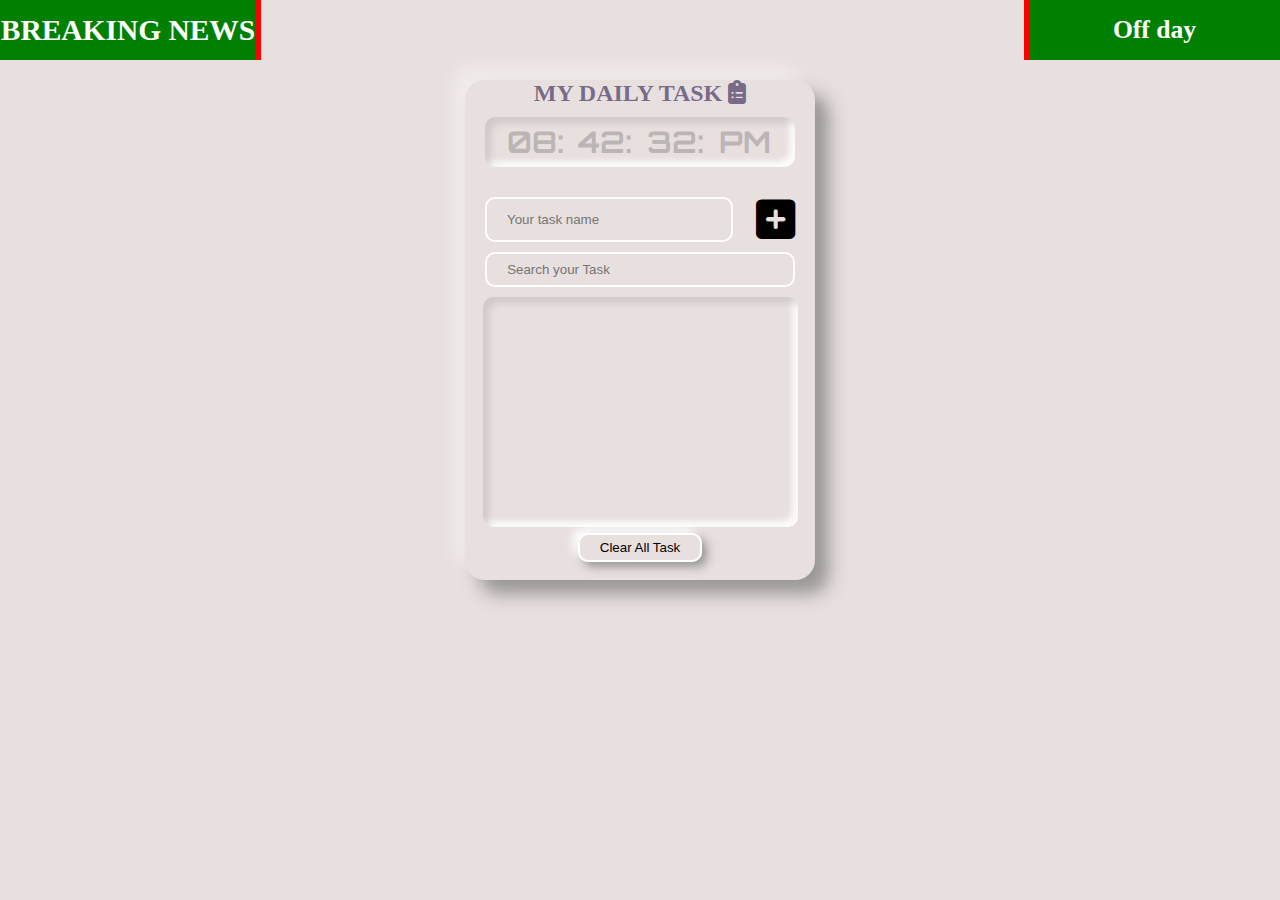
<file: assets/toDo.html>
<!DOCTYPE html>
<html lang="en">

<head>
    <meta charset="UTF-8">
    <meta name="viewport" content="width=device-width, initial-scale=1.0">
    <title>My Daily Task</title>
    <!-- <link rel="stylesheet" href="style.css"> -->
    <link rel="stylesheet" href="https://cdnjs.cloudflare.com/ajax/libs/font-awesome/6.4.2/css/all.min.css" />


    <!-- ==============Google Fonts=============== -->

    <link rel="preconnect" href="https://fonts.googleapis.com">
    <link rel="preconnect" href="https://fonts.gstatic.com" crossorigin>
    <link href="https://fonts.googleapis.com/css2?family=Orbitron:wght@400;500;600;700&display=swap" rel="stylesheet">

    <style>
        * {
            margin: 0;
            padding: 0;
            box-sizing: border-box;
        }




        body {
            /* height: 100vh; */
            width: 100%;
            /* display: flex;
    justify-content: center;
    align-items: center; */
            background-color: #e8dfdf;

            overflow-x: hidden;
        }

        .heading {
            height: 60px;
            width: 100vw;
            background-color: transparent;
            margin-bottom: 20px;
            position: relative;
        }

        marquee {
            line-height: 60px;
            font-size: 5vw;
            font-weight: 700;

        }

        .heading .class_link {
            position: absolute;
            height: 100%;
            width: 20%;

            top: 0;
            right: 0;
            background-color: green;

            font-size: 2vw;
            color: white;
            font-weight: 700;
            text-align: center;
            line-height: 60px;
            border-left: 5px solid red;





        }

        .heading .class_link a {
            text-decoration: none;
            color: white;
            border: 1px solid white;
            display: none;


        }

        .heading .class_link span {
            /* display: none; */

            animation: zubu .5s ease-in-out infinite;
        }

        .heading::before {
            content: "BREAKING NEWS";
            position: absolute;
            height: 100%;
            width: 20%;

            top: 0;
            left: 0;
            background-color: green;
            z-index: 10;
            font-size: 2.3vw;
            color: white;
            font-weight: 700;
            text-align: center;
            line-height: 60px;
            border-right: 5px solid red;

        }


        .container {
            height: 500px;
            width: 350px;
            background-color: #e8dfdf;
            margin: 0 auto;
            box-shadow: 14px 14px 17px #898888d4, -14px -14px 17px #f9f6f687;
            border-radius: 20px;
        }

        .container .row {
            display: flex;
            justify-content: center;
            margin: 10px 0px;
            color: #2d1a4f9c;

        }

        .container .row_one {
            display: flex;
            justify-content: space-between;
            width: 100%;

            padding: 0px 20px;
            margin-top: 30px;
        }

        .container .row_one #input_field {
            padding: 10px 20px;
            width: 80%;
            outline: none;
            border-radius: 10px;
            caret-color: red;
            border: 2px solid #ffffff;
            background-color: transparent;


        }

        .container .row_one #input_field::selection {
            font-weight: bold;
        }

        .container .row_one .addBtn {


            padding: 0px !important;

            border: none;
            outline: none;
            background-color: transparent;
            cursor: pointer;
        }

        .container .row_one .addBtn i {
            font-size: 45px;
        }

        .container .row_two {
            display: flex;
            justify-content: center;
            margin: 10px 0px;
        }

        .container .row_two #searching_input {
            width: 88.5%;
            padding: 8px 20px;
            outline: none;
            border-radius: 10px;
            caret-color: red;
            border: 2px solid #ffffff;
            background-color: transparent;
        }

        .container .my_clock {
            height: 50px;
            width: 88.5%;
            margin: 0 auto;
            background-color: transparent;

            margin-bottom: 10px;
            display: flex;
            justify-content: center;
            align-items: center;
            box-shadow: inset 6px 6px 6px #a5a4a456, inset -6px -6px 6px #fffefee2;
            border-radius: 10px;
        }

        .container .my_clock>span {
            height: 30px;
            width: 60px;
            margin: 2px 5px;
            background-color: transparent;
            color: rgba(106, 103, 103, 0.358);
            text-align: center;
            line-height: 30px;
            font-size: 30px;
            font-weight: 700;

            font-family: Orbitron;
        }

        .container .third_row {
            margin: 0px auto;
            height: 230px;
            width: 90%;

            box-shadow: inset 6px 6px 6px #a5a4a456, inset -6px -6px 6px #fffefee2;
            border-radius: 10px;
            position: relative;
            overflow-y: scroll;
        }

        .container .third_row ul {
            /* background-color: red; */
            position: absolute;
            /* top: 0;
    left: 0; */
            width: 100%;
            height: 100%;
            display: block;
            margin: 0 auto;
        }

        .container .third_row ul li {
            list-style: none;
            padding: 2px 5px;


            box-shadow: 6px 6px 6px #a5a4a456;
            position: relative;
            width: 80%;
            display: block;
            margin: 10px auto;

            /* display: flex;
    justify-content: space-between; */
        }

        .container .third_row ul li.completed {
            box-shadow: none;
        }

        .container #clearBtn {
            display: block;
            margin: 0 auto;
            margin-top: 6px;
            text-align: center;
            padding: 5px 20px;
            border: 2px solid #ffffff;
            border-radius: 10px;
            background-color: transparent;

            box-shadow: 5px 5px 10px #898888d4, -5px -5px 10px #fff;

            cursor: pointer;
        }

        .container .third_row ul li:nth-child(1) {
            margin-top: 20px;
        }

        .container .third_row ul li.checked {
            text-decoration: line-through;
            box-shadow: none;
            color: gray;
            color: gray;
        }

        .container .third_row ul li #edit {
            margin: 0px 10px;
        }



        .container .third_row ul li button {
            background-color: transparent;
            cursor: pointer;
            outline: none;
            border: none;

        }

        ::-webkit-scrollbar {

            width: 3px;
            border-radius: 10px;
            background-color: #e8dfdf;

        }

        ::-webkit-scrollbar-thumb {
            background-color: #2d1a4f9c;
            border-radius: 5px;
        }


        @keyframes zubu {
            from {
                color: white;
            }

            to {
                color: red;
            }
        }
    </style>
</head>

<body>
    <div class="heading">
        <marquee behavior="scroll" direction="left" scrolldelay="1">আমি আজ বাড়িতে আসছি যে কারণে আজ তোমাদের ক্লাসটা নিতে
            পারবো না ।
        </marquee>
        <div class="class_link">
            <a href="https://meet.google.com/rgk-xqru-bhy" target="_blank">ENTER THE CLASS</a>
            <span>Off day</span>
        </div>
    </div>
    <div class="container">

        <div class="row">
            <h2>MY DAILY TASK <span><i class="fa-solid fa-clipboard-list"></i></span></h2>
        </div>

        <div class="my_clock">
            <span id="hours"></span>
            <span id="mins"></span>
            <span id="sec"></span>
            <span id="ampm"></span>
        </div>

        <div class="row_one">
            <input type="text" placeholder="Your task name" id="input_field">
            <button class="addBtn"><i class="fa-solid fa-square-plus"></i></button>
        </div>


        <div class="row_two">
            <input type="text" id="searching_input" placeholder="Search your Task">
        </div>




        <div class="third_row">
            <ul>
                <!-- <li class="checked">My country name is Bangladesh.<a href="#">Edit</a> <button class="dlt">Delete</button>
                </li> -->


            </ul>
        </div>


        <button id="clearBtn">Clear All Task</button>

    </div>

    <!-- <script src="./script.js"></script> -->


    <script>
        // Define UI from Dom


        let new_task = document.querySelector("#input_field");

        let addingBtn = document.querySelector(".addBtn");

        let filter = document.querySelector("#searching_input");


        let taskLists = document.querySelector("ul");

        let clrBtn = document.querySelector("#clearBtn");


        // Define eventlistener 

        addingBtn.addEventListener('click', addTask);

        taskLists.addEventListener('click', removeTask);

        clrBtn.addEventListener('click', clearTask);

        filter.addEventListener('keyup', filterTask);

        document.addEventListener('DOMContentLoaded', getTodoFromLs);





        // Define Functions


        function addTask(e) {

            if (new_task.value === '') {
                alert("Please add sumthing")
            } else {
                let li = document.createElement('li');


                li.appendChild(document.createTextNode(new_task.value + " "));



                let link = document.createElement('a');

                link.setAttribute('href', '#');


                link.innerHTML = `<i class="fa-solid fa-trash-can"></i>`;


                li.appendChild(link);

                taskLists.appendChild(li);


                //send the data in local Storage 


                storeInlocalStorage(new_task.value);

                new_task.value = '';

            }

        }




        //Remove Tasks


        function removeTask(e) {


            if (e.target.hasAttribute("class")) {


                if (confirm("Are you Sure ?")) {

                    let ele = e.target.parentElement.parentElement;


                    ele.remove();

                    removeFromLs(ele);


                }
            }



        }





        //Clear task 


        function clearTask(e) {
            if (confirm("Are you sure that youre getting clear your All tasks?")) {
                //taskLists.innerHTML = "";

                while (taskLists.firstChild) {
                    taskLists.removeChild(taskLists.firstChild);
                }



            }

            localStorage.clear();
        }


        //Filter Tasks


        function filterTask(e) {

            let filter_text = e.target.value.toLowerCase();
            let all_listItem = document.querySelectorAll("li");

            all_listItem.forEach(task => {
                let item = task.firstChild.textContent;

                if (item.toLowerCase().indexOf(filter_text) != -1) {
                    task.style.display = 'block';
                } else {
                    task.style.display = 'none';
                }
            })


        }


        // Store task in Local Storage 


        function storeInlocalStorage(inputValue) {

            let zubusTodo;

            if (localStorage.getItem('zubusTodo') === null) {

                zubusTodo = [];

            } else {
                zubusTodo = JSON.parse(localStorage.getItem('zubusTodo'));
            }

            zubusTodo.push(inputValue);

            localStorage.setItem('zubusTodo', JSON.stringify(zubusTodo));


        }




        // Show items into Dom From localStorage


        function getTodoFromLs() {
            let zubusTodo;

            if (localStorage.getItem('zubusTodo') === null) {

                zubusTodo = [];

            } else {
                zubusTodo = JSON.parse(localStorage.getItem('zubusTodo'));
            }

            zubusTodo.forEach(todoText => {
                let li = document.createElement('li');

                li.appendChild(document.createTextNode(todoText + " "));



                let link = document.createElement('a');

                link.setAttribute('href', '#');


                link.innerHTML = `<i class="fa-solid fa-trash-can"></i>`;


                li.appendChild(link);

                taskLists.appendChild(li);

            })

        }




        // Remove From Local Storage




        function removeFromLs(everylist) {
            let zubusTodo;

            if (localStorage.getItem('zubusTodo') === null) {
                zubusTodo = [];
            } else {
                zubusTodo = JSON.parse(localStorage.getItem('zubusTodo'));
            }

            let li = everylist;
            let listItemText = li.firstChild.textContent.trim(); // Trim text content

            zubusTodo.forEach((task, index) => {
                if (listItemText === task) { // Compare trimmed text
                    zubusTodo.splice(index, 1);
                }
            });

            localStorage.setItem('zubusTodo', JSON.stringify(zubusTodo));
        }




        //My Clock system 

        setInterval(() => {
            let hours = document.querySelector("#hours");

            let mins = document.querySelector("#mins");

            let sec = document.querySelector("#sec");

            let ampm = document.querySelector("#ampm");


            let h = new Date().getHours();
            let m = new Date().getMinutes();
            let s = new Date().getSeconds();
            let am = h >= 12 ? "PM" : "AM";


            console.log(h, m, s, am);

            if (h > 12) {
                h = h - 12;
            }


            h = (h < 10) ? "0" + h : h;
            m = (m < 10) ? "0" + m : m;
            s = (s < 10) ? "0" + s : s;



            hours.innerHTML = `${h}:`;

            mins.innerHTML = `${m}:`;
            sec.innerHTML = `${s}:`;
            ampm.innerHTML = `${am}`;
        });





    </script>
</body>

</html>
</file>
